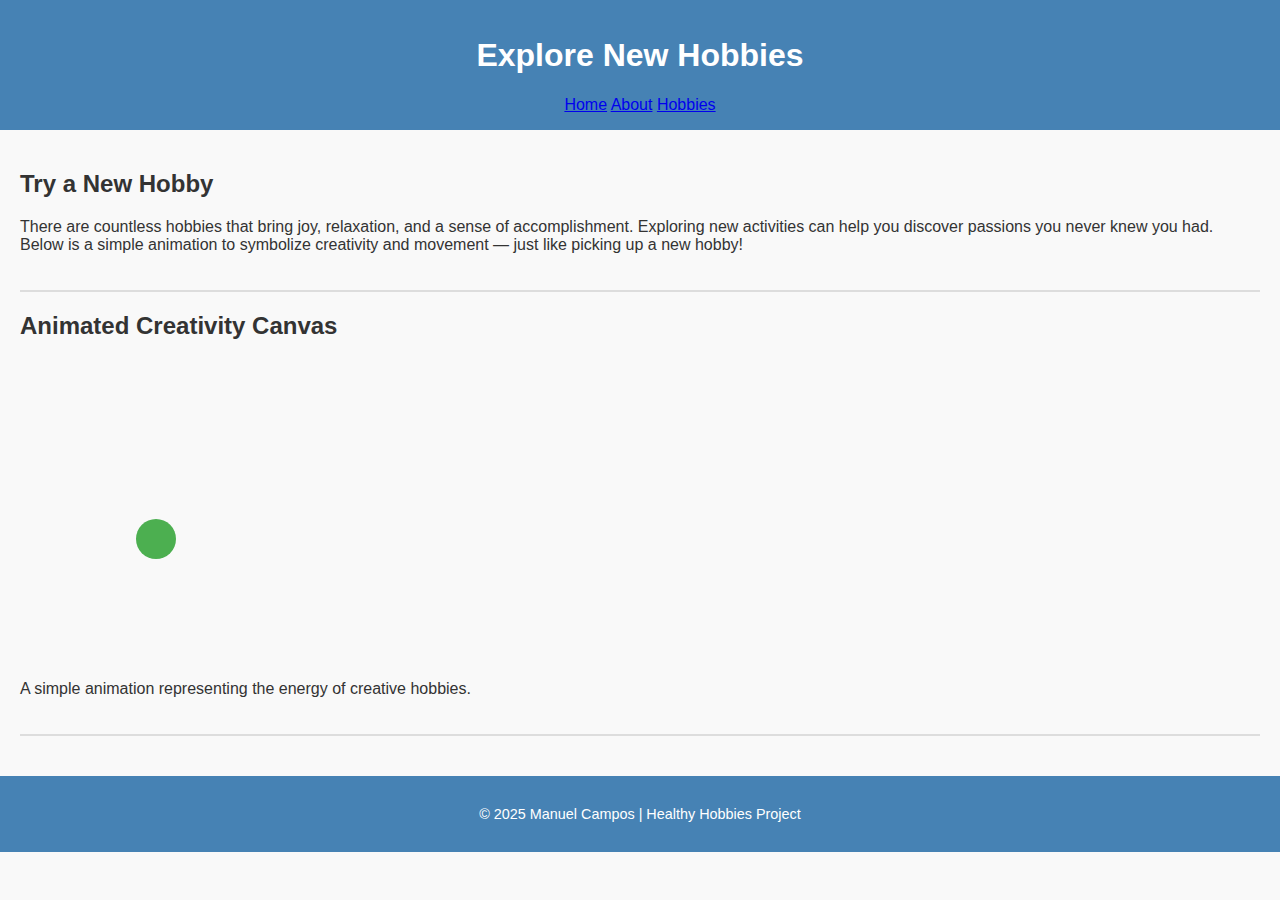
<file: hobbies.html>
<!DOCTYPE html>
<html lang="en">
<head>
    <meta charset="UTF-8">
    <meta name="viewport" content="width=device-width, initial-scale=1.0">
    <title>Explore New Hobbies</title>
    <link rel="stylesheet" href="style.css">
    <script defer src="script.js"></script>
</head>
<body>

<header>
    <h1>Explore New Hobbies</h1>
    <nav>
        <a href="index.html">Home</a>
        <a href="about.html">About</a>
        <a href="hobbies.html">Hobbies</a>
    </nav>
</header>

<main>
    <section>
        <h2>Try a New Hobby</h2>
        <p>There are countless hobbies that bring joy, relaxation, and a sense of accomplishment. Exploring new activities can help you discover passions you never knew you had. Below is a simple animation to symbolize creativity and movement — just like picking up a new hobby!</p>
    </section>

    <section class="canvas-section">
        <h2>Animated Creativity Canvas</h2>
        <canvas id="hobbyCanvas" width="400" height="300"></canvas>
        <p class="canvas-caption">A simple animation representing the energy of creative hobbies.</p>
    </section>
</main>

<footer>
    <p>© 2025 Manuel Campos | Healthy Hobbies Project</p>
</footer>

</body>
</html>
</file>
<file: style.css>
/* General Page Styling */
body {
    font-family: 'Segoe UI', Tahoma, Geneva, Verdana, sans-serif;
    background-color: #f9f9f9;
    color: #333;
    margin: 0;
    padding: 0;
}

header {
    background-color: #4682B4;
    color: white;
    padding: 1rem 0;
    text-align: center;
}

nav ul {
    list-style-type: none;
    padding: 0;
    display: flex;
    justify-content: center;
    background-color: #5F9EA0;
    margin: 0;
}

nav ul li {
    margin: 0 15px;
}

nav ul li a {
    color: white;
    text-decoration: none;
    font-weight: bold;
}

main {
    padding: 20px;
}

section {
    border-bottom: 2px solid #ddd;
    margin-bottom: 20px;
    padding-bottom: 20px;
}

img {
    max-width: 100%;
    height: auto;
    border-radius: 10px;
}

iframe {
    max-width: 100%;
}

footer {
    background-color: #4682B4;
    color: white;
    text-align: center;
    padding: 1rem;
    font-size: 0.9em;
}

/* Responsive Design */
@media (max-width: 768px) {
    nav ul {
        flex-direction: column;
    }
    nav ul li {
        margin: 10px 0;
    }
    header, footer {
        text-align: center;
        padding: 1rem;
    }
}
</file>
